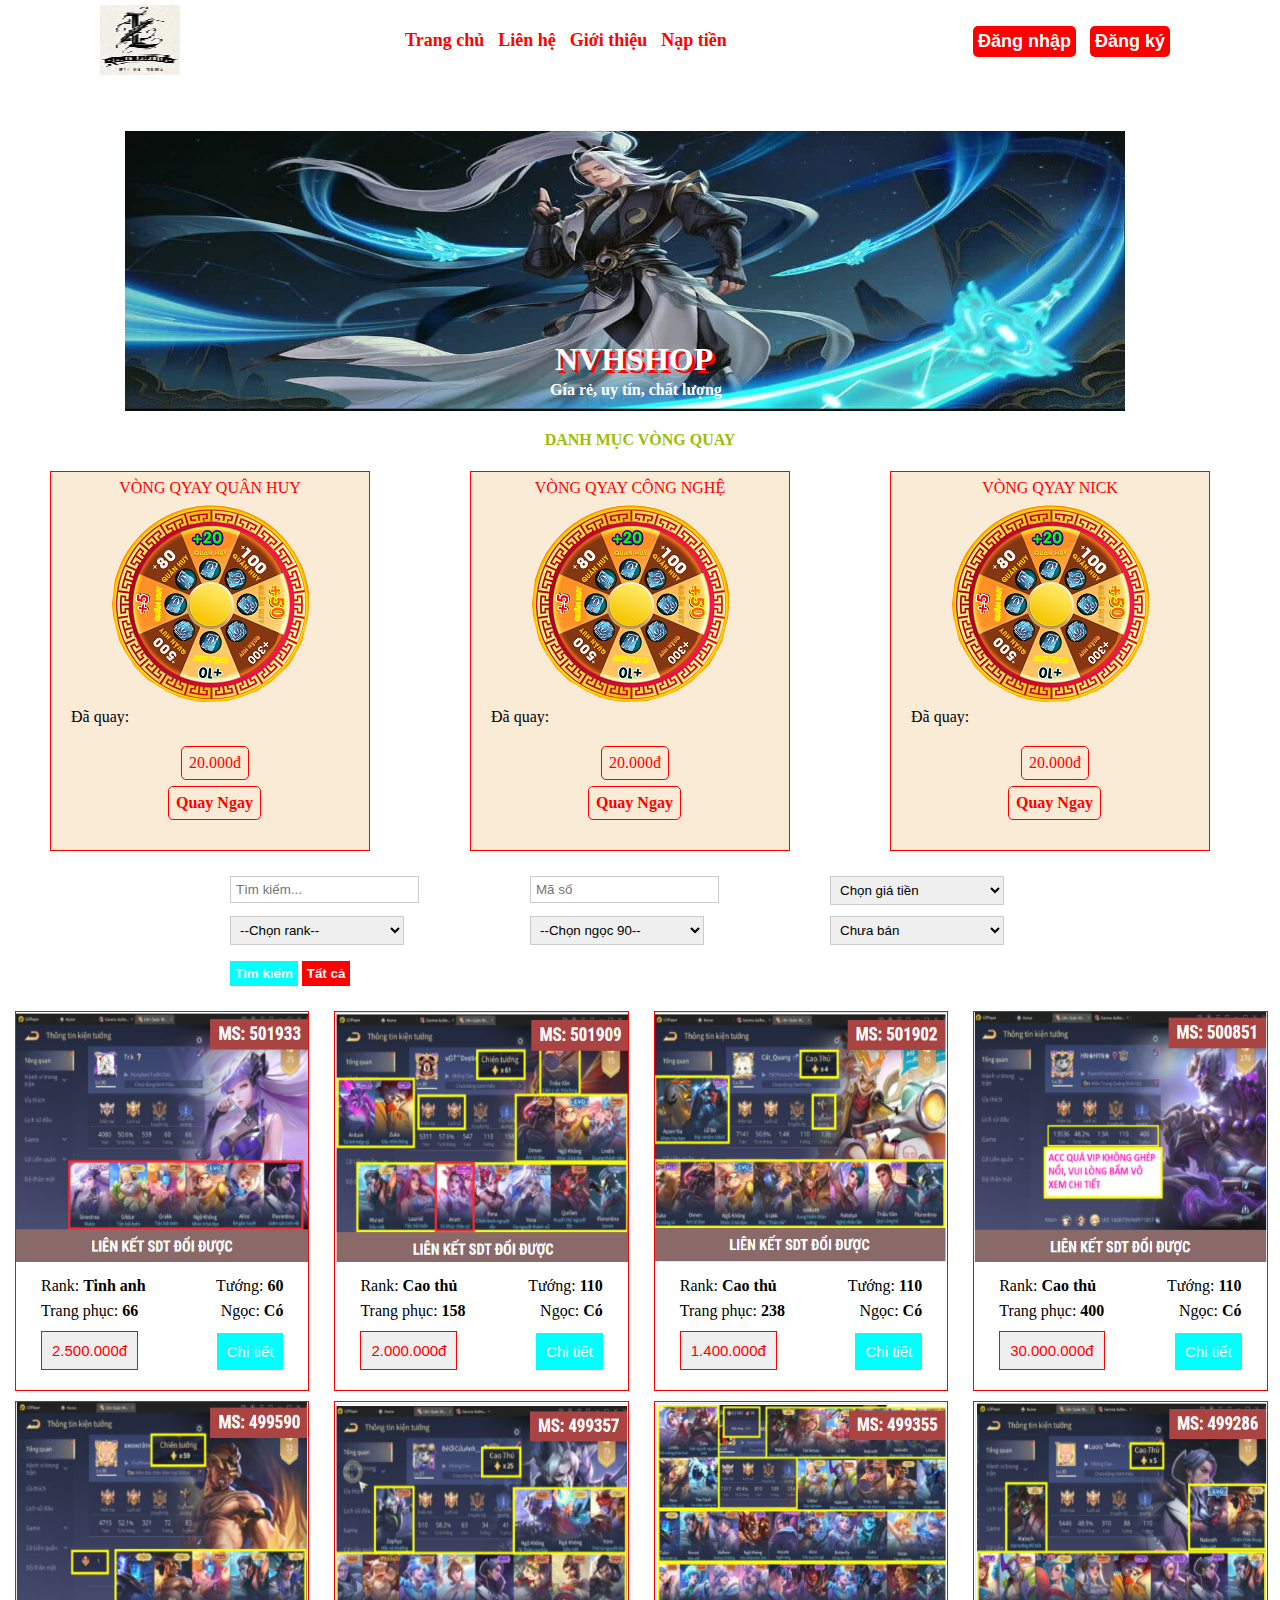
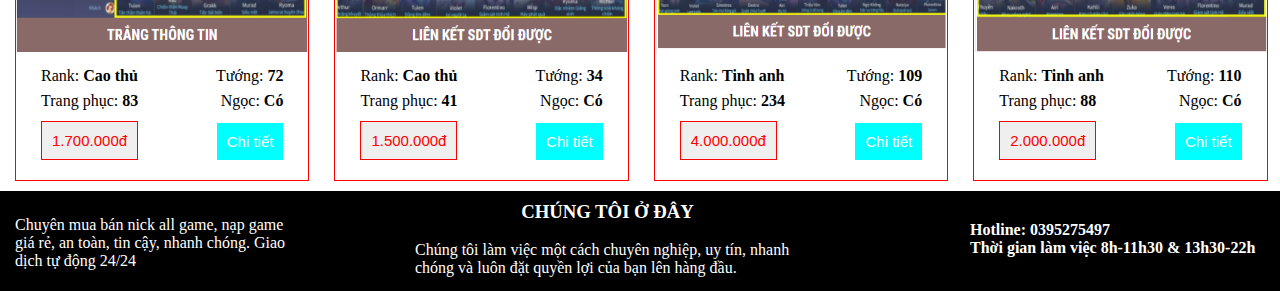
<file: index.html>
<!DOCTYPE html>
<html lang="en">

<head>
    <meta charset="UTF-8">
    <title>15-PS23561-Nguyễn Văn Huy</title>
    <link rel="stylesheet" href="css/style.css">
</head>

<body>
    <div>
        <div class="header">
            <div class="container">
                <div class="logo">
                    <img src="ảnh/nhung-mau-thiet-ke-logo-chu-nghe-thuat-3.jpg">
                </div>
                <ul class="style">
                    <li class="cham"><a href="index.html" class="home">Trang chủ</a></li>
                    <li class="cham"><a href="#" class="home">Liên hệ</a></li>
                    <li class="cham"><a href="#" class="home">Giới thiệu</a></li>
                    <li class="cham"><a href="naptien.html" class="home">Nạp tiền</a></li>
                </ul>
                <div class="login">
                    <button class="login1"><a class="write" href="dangnhap.html">Đăng nhập</a></button>
                    <button class="login1"><a class="write" href="dangky.html">Đăng ký</a></button>
                </div>

            </div>
        </div>
        <div class="nav">
            <h1>NVHSHOP</h1>
            <h4>Gía rẻ, uy tín, chất lượng</h4>
            <img class="image" src="ảnh/Anh-tuong-Tulen-trong-Lien-Quan.jpg" alt="">
        </div>
        <div class="category">
            <div class="category1">DANH MỤC VÒNG QUAY</div>
        </div>
        <div class="col-25">
            <div class="name">VÒNG QYAY QUÂN HUY</div>
            <img src="ảnh/bXXPECu.png" alt="">
            <div class="turn">Đã quay:</div>
            <div class="price">20.000đ</div>
            <div class="turn1">Quay Ngay</div>
        </div>

        <div class="col-25">
            <div class="name">VÒNG QYAY CÔNG NGHỆ</div>
            <img src="ảnh/bXXPECu.png" alt="">
            <div class="turn">Đã quay:</div>
            <div class="price">20.000đ</div>
            <div class="turn1">Quay Ngay</div>
        </div>
        <div class="col-25">
            <div class="name">VÒNG QYAY NICK </div>
            <img src="ảnh/bXXPECu.png" alt="">
            <div class="turn">Đã quay:</div>
            <div class="price">20.000đ</div>
            <div class="turn1">Quay Ngay</div>
        </div>
        <div class="search">
            <input class="bar" type="text" placeholder="Tìm kiếm...">
            <select class="rank">
                <option>--Chọn rank--</option>
                <option>Đồng</option>
                <option>Vàng</option>
                <option>Bạc</option>
                <option>Bạch kim</option>
                <option>Kim cương</option>
                <option>Tinh anh</option>
                <option>Cao thủ</option>
                <option>Chiến tướng</option>
                <option>Thách đấu</option>
                <option>--Không chọn--</option>
            </select>
            <input class="code" type="text" placeholder="Mã số">
            <select class="gem">
                <option>--Chọn ngọc 90--</option>
                <option>Không</option>
                <option>Có</option>
            </select>
            <select class="money">
                <option>Chọn giá tiền</option>
                <option>Dưới 50k</option>
                <option>Từ 50k - 200k</option>
                <option>Từ 200k - 500k</option>
                <option>Trên 500k</option>
            </select>
            <select class="status">
                <option>Chưa bán</option>
                <option>Đã bán</option>
                <option>Đã cọc</option>
                <option>Tât cả</option>
            </select>
            <div class="all">
                <button class="all2">Tìm kiếm</button>
                <button class="all3">Tất cả</button>
            </div>
        </div>
        <div class="nav2">
            <div class="coll-25">
                <img class="image2" src="ảnh/img1.png" alt="">
                <div class="name2">Rank: <b>Tinh anh</b></div>
                <div class="skin">Trang phục: <b>66</b></div>
                <div class="generals">Tướng: <b>60</b></div>
                <div class="yes">Ngọc: <b>Có</b></div>
                <button class="price2">2.500.000đ</button>
                <button class="detail">Chi tiết</button>
            </div>
            <div class="coll-25">
                <img class="image2" src="ảnh/img 2.png" alt="">
                <div class="name2">Rank: <b>Cao thủ</b></div>
                <div class="skin">Trang phục: <b>158</b></div>
                <div class="generals">Tướng: <b>110</b></div>
                <div class="yes">Ngọc: <b>Có</b></div>
                <button class="price2">2.000.000đ</button>
                <button class="detail">Chi tiết</button>
            </div>
            <div class="coll-25">
                <img class="image2" src="ảnh/img3.png" alt="">
                <div class="name2">Rank: <b>Cao thủ</b></div>
                <div class="skin">Trang phục: <b>238</b></div>
                <div class="generals">Tướng: <b>110</b></div>
                <div class="yes">Ngọc: <b>Có</b></div>
                <button class="price2">1.400.000đ</button>
                <button class="detail">Chi tiết</button>
            </div>
            <div class="coll-25">
                <img class="image2" src="ảnh/img4.png" alt="">
                <div class="name2">Rank: <b>Cao thủ</b></div>
                <div class="skin">Trang phục: <b>400</b></div>
                <div class="generals">Tướng: <b>110</b></div>
                <div class="yes">Ngọc: <b>Có</b></div>
                <button class="price2">30.000.000đ</button>
                <button class="detail">Chi tiết</button>
            </div>
            <div class="coll-25">
                <img class="image2" src="ảnh/img5.png" alt="">
                <div class="name2">Rank: <b>Cao thủ</b></div>
                <div class="skin">Trang phục: <b>83</b></div>
                <div class="generals">Tướng: <b>72</b></div>
                <div class="yes">Ngọc: <b>Có</b></div>
                <button class="price2">1.700.000đ</button>
                <button class="detail">Chi tiết</button>
            </div>
            <div class="coll-25">
                <img class="image2" src="ảnh/img6.png" alt="">
                <div class="name2">Rank: <b>Cao thủ</b></div>
                <div class="skin">Trang phục: <b>41</b></div>
                <div class="generals">Tướng: <b>34</b></div>
                <div class="yes">Ngọc: <b>Có</b></div>
                <button class="price2">1.500.000đ</button>
                <button class="detail">Chi tiết</button>
            </div>
            <div class="coll-25">
                <img class="image2" src="ảnh/img7.png" alt="">
                <div class="name2">Rank: <b>Tinh anh</b></div>
                <div class="skin">Trang phục: <b>234</b></div>
                <div class="generals">Tướng: <b>109</b></div>
                <div class="yes">Ngọc: <b>Có</b></div>
                <button class="price2">4.000.000đ</button>
                <button class="detail">Chi tiết</button>
            </div>
            <div class="coll-25">
                <img class="image2" src="ảnh/img9.png" alt="">
                <div class="name2">Rank: <b>Tinh anh</b></div>
                <div class="skin">Trang phục: <b>88</b></div>
                <div class="generals">Tướng: <b>110</b></div>
                <div class="yes">Ngọc: <b>Có</b></div>
                <button class="price2">2.000.000đ</button>
                <button class="detail">Chi tiết</button>
            </div>
            <div class="footer">
                <div class="production">
                    Chuyên mua bán nick all game, nạp game giá rẻ, an toàn, tin cậy, nhanh chóng. Giao dịch tự động 24/24
                </div>
                <div class="production2">
                    <h3 style="text-align: center;">CHÚNG TÔI Ở ĐÂY</h3><br>
Chúng tôi làm việc một cách chuyên nghiệp, uy tín, nhanh chóng và luôn đặt quyền lợi của bạn lên hàng đầu.
                </div>
                <div class="hotline">
                    Hotline: 0395275497 <br>
                    Thời gian làm việc 8h-11h30 & 13h30-22h
                </div>
            </div>
        </div>
    </div>
</body>

</html>
</file>
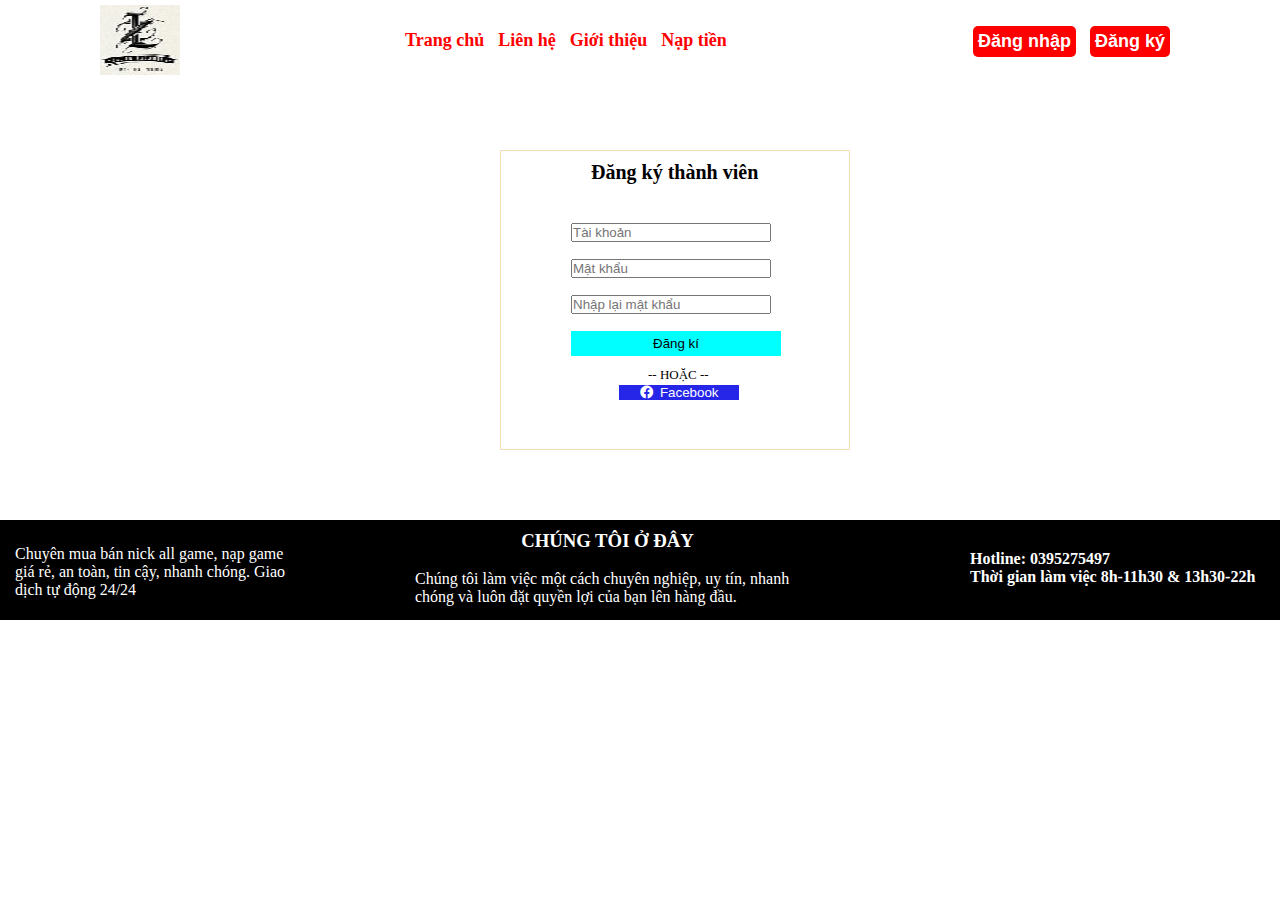
<file: dangky.html>
<!DOCTYPE html>
<html lang="en">

<head>
    <meta charset="UTF-8">
    <title>15-PS23561-Nguyễn Văn Huy</title>
    <link rel="stylesheet" href="./css/style1.css">
    <link rel="stylesheet"
        href="https://cdnjs.cloudflare.com/ajax/libs/font-awesome/6.0.0/css/all.min.css?fbclid=IwAR0QWq9Orq2av-Qav1ecMKLn5V3crF05VpT_0Emuea90lbSsMOmUs6WjkWw">
</head>

<body>
    <div class="container">
        <div>
            <div class="logo">
                <img src="ảnh/nhung-mau-thiet-ke-logo-chu-nghe-thuat-3.jpg">
            </div>
            <ul class="style">
                <li class="cham"><a href="index.html" class="home">Trang chủ</a></li>
                <li class="cham"><a href="#" class="home">Liên hệ</a></li>
                <li class="cham"><a href="#" class="home">Giới thiệu</a></li>
                <li class="cham"><a href="naptien.html" class="home">Nạp tiền</a></li>
            </ul>
            <div class="login">
                <button class="login1"><a class="write" href="dangnhap.html">Đăng nhập</a></button>
                <button class="login1"><a class="write" href="dangky.html">Đăng ký</a></button>
            </div>
            <div class="nav">
                <div>
                    <label class="tv">Đăng ký thành viên</label><br><br><br><br>
                    <input class="bangdk" type="text" placeholder="Tài khoản"><br><br>
                    <input class="bangdk" type="password" placeholder="Mật khẩu"><br><br>
                    <input class="bangdk" type="password" placeholder="Nhập lại mật khẩu"><br><br>
                    <button class="bangdk1">Đăng kí</button><br><br>
                    <label class="hoac">-- HOẶC --</label><br>
                    <button class="icon"><i class="fa-brands fa-facebook"></i>  Facebook</button>
                </div>
            </div>
            <div class="footer">
                <div class="production">
                    Chuyên mua bán nick all game, nạp game giá rẻ, an toàn, tin cậy, nhanh chóng. Giao dịch tự động 24/24
                </div>
                <div class="production2">
                    <h3 style="text-align: center;">CHÚNG TÔI Ở ĐÂY</h3><br>
Chúng tôi làm việc một cách chuyên nghiệp, uy tín, nhanh chóng và luôn đặt quyền lợi của bạn lên hàng đầu.
                </div>
                <div class="hotline">
                    Hotline: 0395275497 <br>
                    Thời gian làm việc 8h-11h30 & 13h30-22h
                </div>
            </div>
        </div>
    </div>
</body>

</html>
</file>
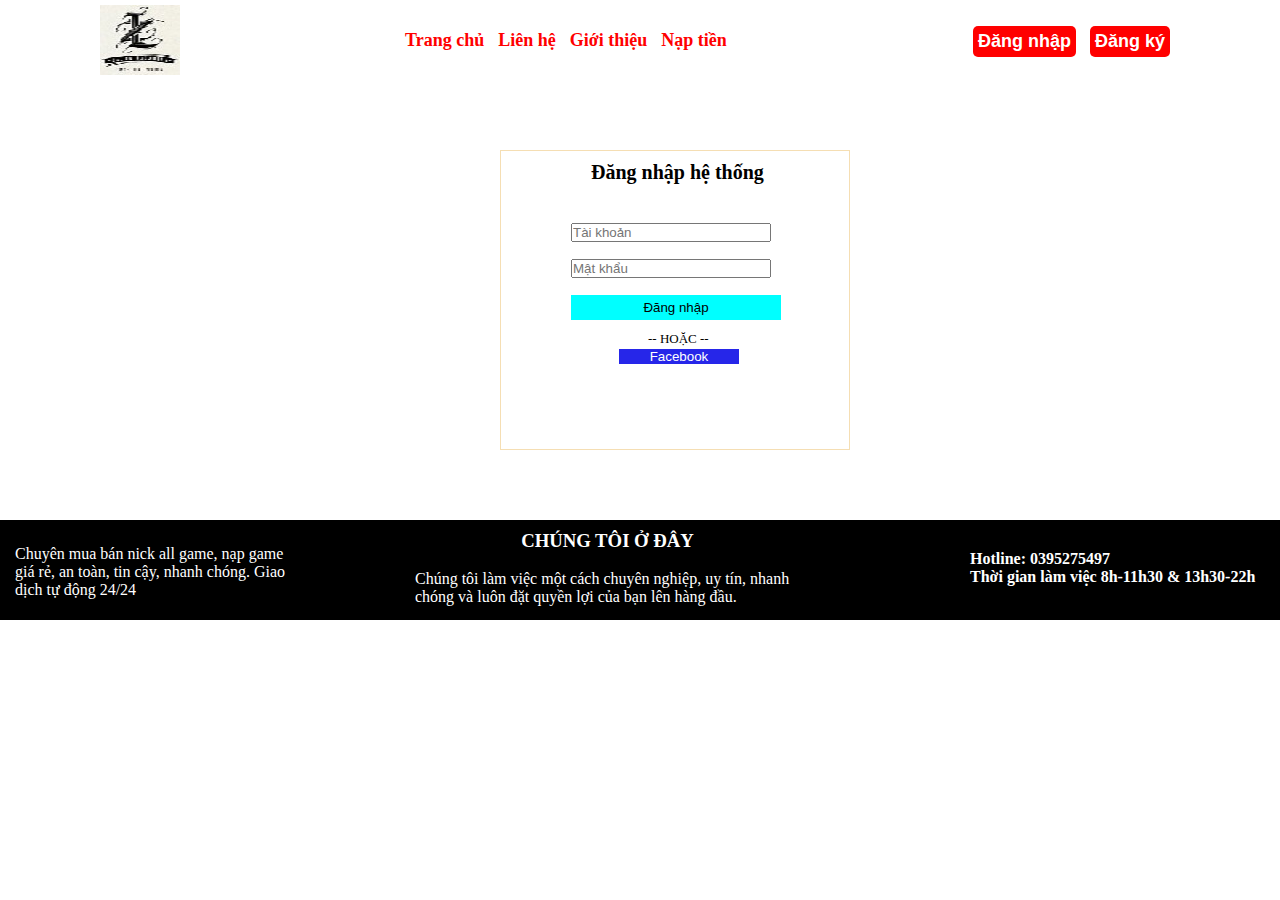
<file: dangnhap.html>
<!DOCTYPE html>
<html lang="en">
<head>
    <meta charset="UTF-8">
    <title>15-PS23561-Nguyễn Văn Huy</title>
    <link rel="stylesheet" href="css/style1.css">
</head>
<body>
    <div class="container">
        <div class="logo">
            <img src="ảnh/nhung-mau-thiet-ke-logo-chu-nghe-thuat-3.jpg">
        </div>
        <ul class="style">
            <li class="cham"><a href="index.html" class="home">Trang chủ</a></li>
            <li class="cham"><a href="#" class="home">Liên hệ</a></li>
            <li class="cham"><a href="#" class="home">Giới thiệu</a></li>
            <li class="cham"><a href="naptien.html" class="home">Nạp tiền</a></li>
        </ul>
        <div class="login">
            <button class="login1"><a class="write" href="dangnhap.html">Đăng nhập</a></button>
            <button class="login1"><a class="write" href="dangky.html">Đăng ký</a></button>
        </div>
        <div class="nav">

            <div>
                <label class="tv">Đăng nhập hệ thống</label><br><br><br><br>
                <input class="bangdk" type="text" placeholder="Tài khoản"><br><br>
                <input class="bangdk" type="password" placeholder="Mật khẩu"><br><br>
                <button class="bangdk1">Đăng nhập</button><br><br>
                <label class="hoac">-- HOẶC --</label><br>
                <button class="icon"><i class="fa-brands fa-facebook"></i>  Facebook</button>
            </div> 
        </div>
        <div class="footer">
            <div class="production">
                Chuyên mua bán nick all game, nạp game giá rẻ, an toàn, tin cậy, nhanh chóng. Giao dịch tự động 24/24
            </div>
            <div class="production2">
                <h3 style="text-align: center;">CHÚNG TÔI Ở ĐÂY</h3><br>
Chúng tôi làm việc một cách chuyên nghiệp, uy tín, nhanh chóng và luôn đặt quyền lợi của bạn lên hàng đầu.
            </div>
            <div class="hotline">
                Hotline: 0395275497 <br>
                Thời gian làm việc 8h-11h30 & 13h30-22h
            </div>
        </div>
    </div>
</body>
</html>
</file>
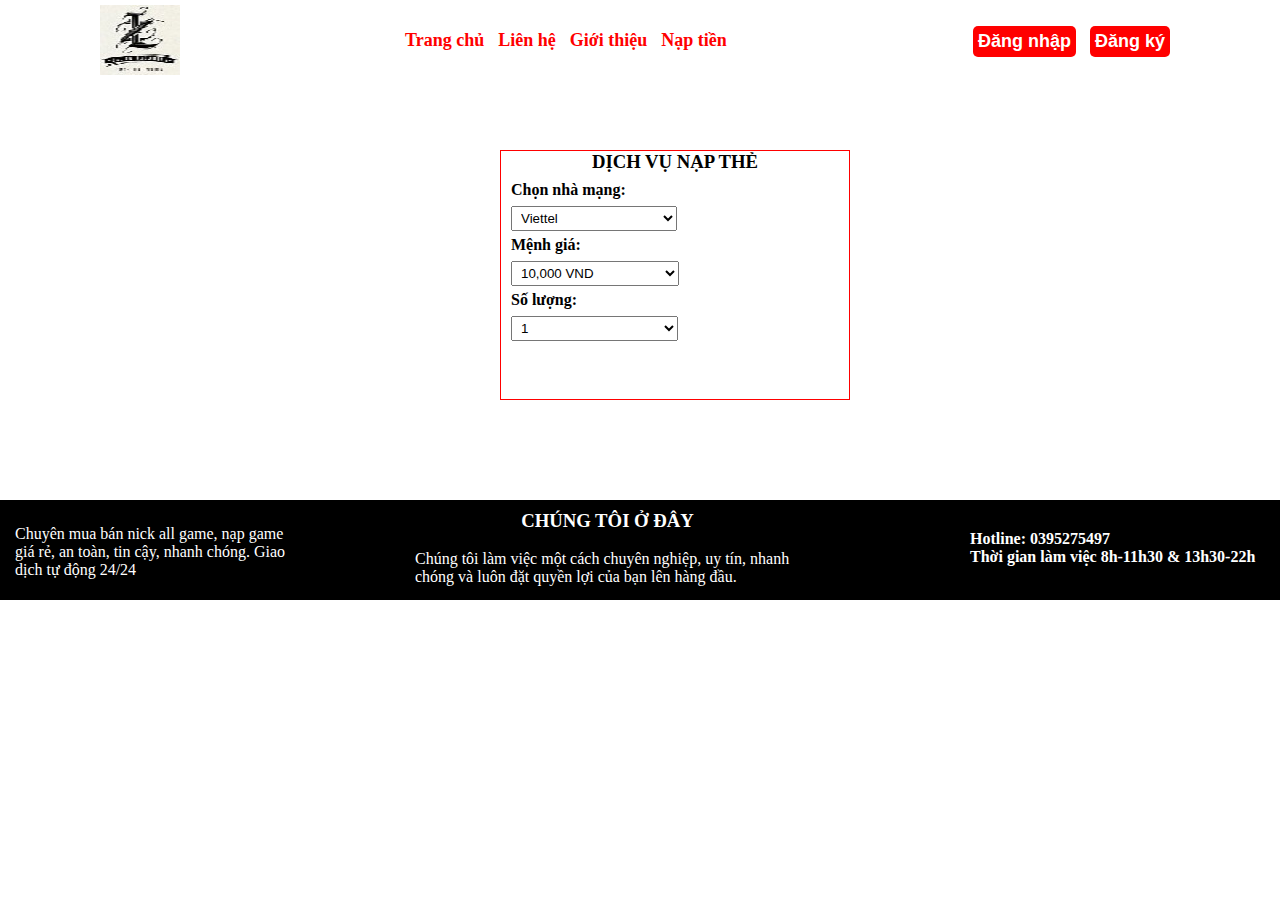
<file: naptien.html>
<!DOCTYPE html>
<html lang="en">
<head>
    <meta charset="UTF-8">
    <title>15-PS23561-Nguyễn Văn Huy</title>
    <link rel="stylesheet" href="css/styele3.css">
</head>
<body>
    <div class="container">
        <div class="logo">
            <img src="ảnh/nhung-mau-thiet-ke-logo-chu-nghe-thuat-3.jpg">
        </div>
        <ul class="style">
            <li class="cham"><a href="index.html" class="home">Trang chủ</a></li>
            <li class="cham"><a href="#" class="home">Liên hệ</a></li>
            <li class="cham"><a href="#" class="home">Giới thiệu</a></li>
            <li class="cham"><a href="#" class="home">Nạp tiền</a></li>
        </ul>
        <div class="login">
            <button class="login1"><a class="write" href="dangnhap.html">Đăng nhập</a></button>
            <button class="login1"><a class="write" href="dangky.html">Đăng ký</a></button>
        </div>
        <div class="nav">
            <h3>DỊCH VỤ NẠP THẺ</h3>
            <label class="mang">Chọn nhà mạng:</label><br>
            <select class="internet">
                <option>Viettel</option>
                <option>Mobile</option>
                <option>Vinaphone</option>
                <option>Gerana</option>
                <option>Vcoin</option>
            </select>
            <label class="menhgia">Mệnh giá:</label><br>
            <select class="prince">
                <option>10,000 VND</option>
                <option>20,000 VND</option>
                <option>50,000 VND</option>
                <option>100,000 VND</option>
                <option>200,000 VND</option>
                <option>500,000 VND</option>
            </select>
            <label class="soluong">Số lượng:</label><br>
            <select class="quantily">
                <option>1</option>
                <option>2</option>
                <option>3</option>
                <option>4</option>
                <option>5</option>
                <option>6</option>
                <option>7</option>
                <option>8</option>
                <option>9</option>
                <option>10</option>
            </select>
        </div>
        <div class="footer">
            <div class="production">
                Chuyên mua bán nick all game, nạp game giá rẻ, an toàn, tin cậy, nhanh chóng. Giao dịch tự động 24/24
            </div>
            <div class="production2">
                <h3 style="text-align: center;">CHÚNG TÔI Ở ĐÂY</h3><br>
Chúng tôi làm việc một cách chuyên nghiệp, uy tín, nhanh chóng và luôn đặt quyền lợi của bạn lên hàng đầu.
            </div>
            <div class="hotline">
                Hotline: 0395275497 <br>
                Thời gian làm việc 8h-11h30 & 13h30-22h
            </div>
        </div>
    </div>
</body>
</html>
</file>
<file: css/style.css>
*{
    padding: 0;
    margin: 0;
    box-sizing: border-box;
    text-decoration: none;
    list-style: none;
}

.container {
    position: relative;
    margin: 0 auto;
    padding-left: 100px;
    padding-right: 100px;
}
.style{
    padding-left: 300px;
}
.cham{
    display: inline-block;
    padding: 30px 5px;
    
    
}
.home{
    color: red;
    font-weight: bold;
    font-size: 18px;
}
.home:hover{
    color: aqua;
}
.logo{
    position: absolute;
    padding-top: 5px;
}
.login{
    position: absolute;
    right: 100px;
    top: 26px;
}
.write{
    color: white;
    font-size: 18px;
    font-weight: bold;
}
.login1{
    margin-right: 10px;
    border-radius: 5px;
    border: none;
    background-color: red;
    padding: 5px;
}

.login1:hover{
    background-color: rgb(172, 37, 37);
}
.nav{
    height: 280px;
    width: 1000px;
    position: relative;
    margin-top: 50px;
    margin-left: 125px;
}
.image{
    height: 280px;
    width: 100%;
}
h1 {
    color: white;
    position: absolute;
    left: 430px;
    top: 210px;
    text-shadow: 3px 3px red;
    
}
h4{
    color: white;
    position: absolute;
    top: 250px;
    left: 425px;
}
.category{
    position: absolute;
    width: 100%;
    height: 50px;
    margin-top: 5px;
}
.category1{
    font-weight: bolder;
    color: rgb(156, 189, 8);
    text-align: center;
    padding: 15px 0px;
}
.col-25{
    background-color: antiquewhite;
    width: 25%;
    height: 380px;
    float: left;
    border: 1px solid red;
    margin: 60px 50px;
    text-align: center;
    position: relative;

}
.name{
    margin: 5px;
    padding: 2px;
    color: red;
}
.turn{
    position: absolute;
    left: 20px;
}
.price{
    position: absolute;
    color: red;
    border: 1px solid red;
    border-radius: 5px;
    padding: 7px;
    bottom: 70px;
    left: 130px;
}
.turn1{
    position: absolute;
    color: red;
    font-weight: bold;
    border: 1px solid red;
    border-radius: 5px;
    padding: 7px;
    bottom: 30px;
    left: 117px;
}
.turn1:hover{
    background-color: red;
    color: white;
    border: none;
}
.search{
    width: 1000px;
    height: 140px;
    position: relative;
    margin: 450px 130px 10px 130px;
}
.bar{
    border: 1px solid #ccc;
    position: absolute;
    top: 15px;
    left: 100px;
    padding: 5px;
}
.rank{
    position: absolute;
    padding: 5px;
    border: 1px solid #ccc;
    left: 100px;
    width: 174px;
    top: 55px;
}
option{
    border: 1px;
}
.code{
    position: absolute;
    padding: 5px;
    border: 1px solid #ccc;
    top: 15px;
    left: 400px;
}
.gem{
    position: absolute;
    padding: 5px;
    border: 1px solid #ccc;
    left: 400px;
    width: 174px;
    top: 55px;
}
.money{
    position: absolute;
    padding: 5px;
    border: 1px solid #ccc;
    left: 700px;
    width: 174px;
    top: 15px;
}
.status{
    position: absolute;
    padding: 5px;
    border: 1px solid #ccc;
    left: 700px;
    width: 174px;
    top: 55px;
}
.all{
    position: absolute;
    left: 100px;
    top: 100px;
}
.all2{
    padding: 5px;
    background-color: aqua;
    color: white;
    font-weight: bolder;
    border: none;
}
.all3{
    padding: 5px;
    background-color: red;
    color: white;
    font-weight: bolder;
    border: none;
}
.nav2{
    width: 100%;
}
.coll-25{
    width: 23%;
    height: 380px;
    border: 1px solid red;
    position: relative;
    margin: 0px 10px 10px 15px;
    float: left;
}
.image2{
    width: 100%;
    height: 250px;
}
.name2{
    position:absolute;
    left: 25px;
    bottom: 95px;
}
.skin{
    position: absolute;
    left: 25px;
    bottom: 70px;
}
.generals{
    position: absolute;
    right: 25px;
    bottom: 95px;
}
.yes{
    position: absolute;
    right: 25px;
    bottom: 70px;
}
.price2{
    position: absolute;
    bottom: 20px;
    left: 25px;
    padding: 10px;
    font-size: 15px;
    color: red;
    border: 1px solid red;
}
.detail{
    position: absolute;
    bottom: 20px;
    right: 25px;
    padding: 10px;
    font-size: 15px;
    background-color: aqua;
    color: white;
    border: none;
}
.detail:hover{
    background-color: rgb(39, 236, 236);
}
.footer{
    width: 100%;
    height: 100px;
    position: relative;
    top: 780px;
    background-color: black;
}
.production{
    position: absolute;
    background-color: black;
    width: 300px;
    height: 100px;
    padding-top: 25px;
    padding-left: 15px;
    color: white;
}
.production2{
    position: absolute;
    background-color: black;
    width: 400px;
    height: 100px;
    padding-top: 10px;
    padding-left: 15px;
    left: 400px;
    color: white;
}
.hotline{
    position: absolute;
    width: 300px;
    height: 100px;
    background-color: black;
    right: 10px;
    padding-top: 30px;
    font-weight: bold;
    color: white;
}
</file>
<file: css/style1.css>
*{
    padding: 0;
    margin: 0;
    box-sizing: border-box;
    text-decoration: none;
    list-style: none;
}
.header {
    height: 80px;
    width: 100%;
    top: 0;
    left: 0;
    bottom: 0;
    right: 0;
  
}

.container {
    position: relative;
    margin: 0 auto;
    padding-left: 100px;
    padding-right: 100px;
}
.style{
    padding-left: 300px;
}
.cham{
    display: inline-block;
    padding: 30px 5px;
    
    
}
.home{
    color: red;
    font-weight: bold;
    font-size: 18px;
}
.home:hover{
    color: aqua;
}
.logo{
    position: absolute;
    padding-top: 5px;
}
.login{
    position: absolute;
    right: 100px;
    top: 26px;
}
.write{
    color: white;
    font-size: 18px;
    font-weight: bold;
}
.login1{
    margin-right: 10px;
    border-radius: 5px;
    border: none;
    background-color: red;
    padding: 5px;
}

.login1:hover{
    background-color: rgb(172, 37, 37);
}
.nav{
    width: 350px;
    height: 300px;
    border: 1px solid wheat;
    left: 500px;
    top: 150px;
    position: absolute;
}
.tv{
    position: absolute;
    font-weight: bold;
    top: 10px;
    left: 90px;
    font-size: 20px;
}
.bangdk{
    position: absolute;
    width: 200px;
    left: 70px;
}
.bangdk1{
    position: absolute;
    width: 210px;
    left: 70px;
    background-color: aqua;
    border: none;
    padding: 5px;
}
.hoac{
    position: absolute;
    font-size: 13px;
    left: 147px;
}
.icon{
    position: absolute;
    width: 120px;
    left: 118px;
    border: none;
    background-color: rgb(38, 38, 233);
    color: white;
}
.footer{
    width: 100%;
    height: 100px;
    position: absolute;
    top: 520px;
    left: 0px;
    background-color: black;
}
.production{
    position: absolute;
    background-color: black;
    width: 300px;
    height: 100px;
    padding-top: 25px;
    padding-left: 15px;
    color: white;
}
.production2{
    position: absolute;
    background-color: black;
    width: 400px;
    height: 100px;
    padding-top: 10px;
    padding-left: 15px;
    left: 400px;
    color: white;
}
.hotline{
    position: absolute;
    width: 300px;
    height: 100px;
    background-color: black;
    right: 10px;
    padding-top: 30px;
    font-weight: bold;
    color: white;
}
</file>
<file: css/styele3.css>
*{
    padding: 0;
    margin: 0;
    box-sizing: border-box;
    text-decoration: none;
    list-style: none;
}
.header {
    height: 80px;
    width: 100%;
    top: 0;
    left: 0;
    bottom: 0;
    right: 0;
  
}

.container {
    position: relative;
    margin: 0 auto;
    padding-left: 100px;
    padding-right: 100px;
}
.style{
    padding-left: 300px;
}
.cham{
    display: inline-block;
    padding: 30px 5px;
    
    
}
.home{
    color: red;
    font-weight: bold;
    font-size: 18px;
}
.home:hover{
    color: aqua;
}
.logo{
    position: absolute;
    padding-top: 5px;
}
.login{
    position: absolute;
    right: 100px;
    top: 26px;
}
.write{
    color: white;
    font-size: 18px;
    font-weight: bold;
}
.login1{
    margin-right: 10px;
    border-radius: 5px;
    border: none;
    background-color: red;
    padding: 5px;
}

.login1:hover{
    background-color: rgb(172, 37, 37);
}
.nav{
    position: absolute;
    height: 250px;
    width: 350px;
    border: 1px solid red;
    top: 150px;
    left: 500px;
}
h3{
    text-align: center;
}
.mang{
    position: absolute;
    top: 30px;
    left: 10px;
    font-weight: bold;
}
.internet{
    margin: 15px 0px 10px 10px;
    padding: 3px 75px 3px 5px;
}
.menhgia{
    position: absolute;
    top: 85px;
    left: 10px;
    font-weight: bold;
}
.prince{
    margin: 20px 0px 10px 10px;
    padding: 3px 60px 3px 5px;
}
.soluong{
    position: absolute;
    top: 140px;
    left: 10px;
    font-weight: bold;
}
.quantily{
    margin: 20px 0px 10px 10px;
    padding: 3px 125px 3px 5px;
}
.footer{
    width: 100%;
    height: 100px;
    position: absolute;
    top: 500px;
    left: 0px;
    background-color: black;
}
.production{
    position: absolute;
    background-color: black;
    width: 300px;
    height: 100px;
    padding-top: 25px;
    padding-left: 15px;
    color: white;
}
.production2{
    position: absolute;
    background-color: black;
    width: 400px;
    height: 100px;
    padding-top: 10px;
    padding-left: 15px;
    left: 400px;
    color: white;
}
.hotline{
    position: absolute;
    width: 300px;
    height: 100px;
    background-color: black;
    right: 10px;
    padding-top: 30px;
    font-weight: bold;
    color: white;
}
</file>
